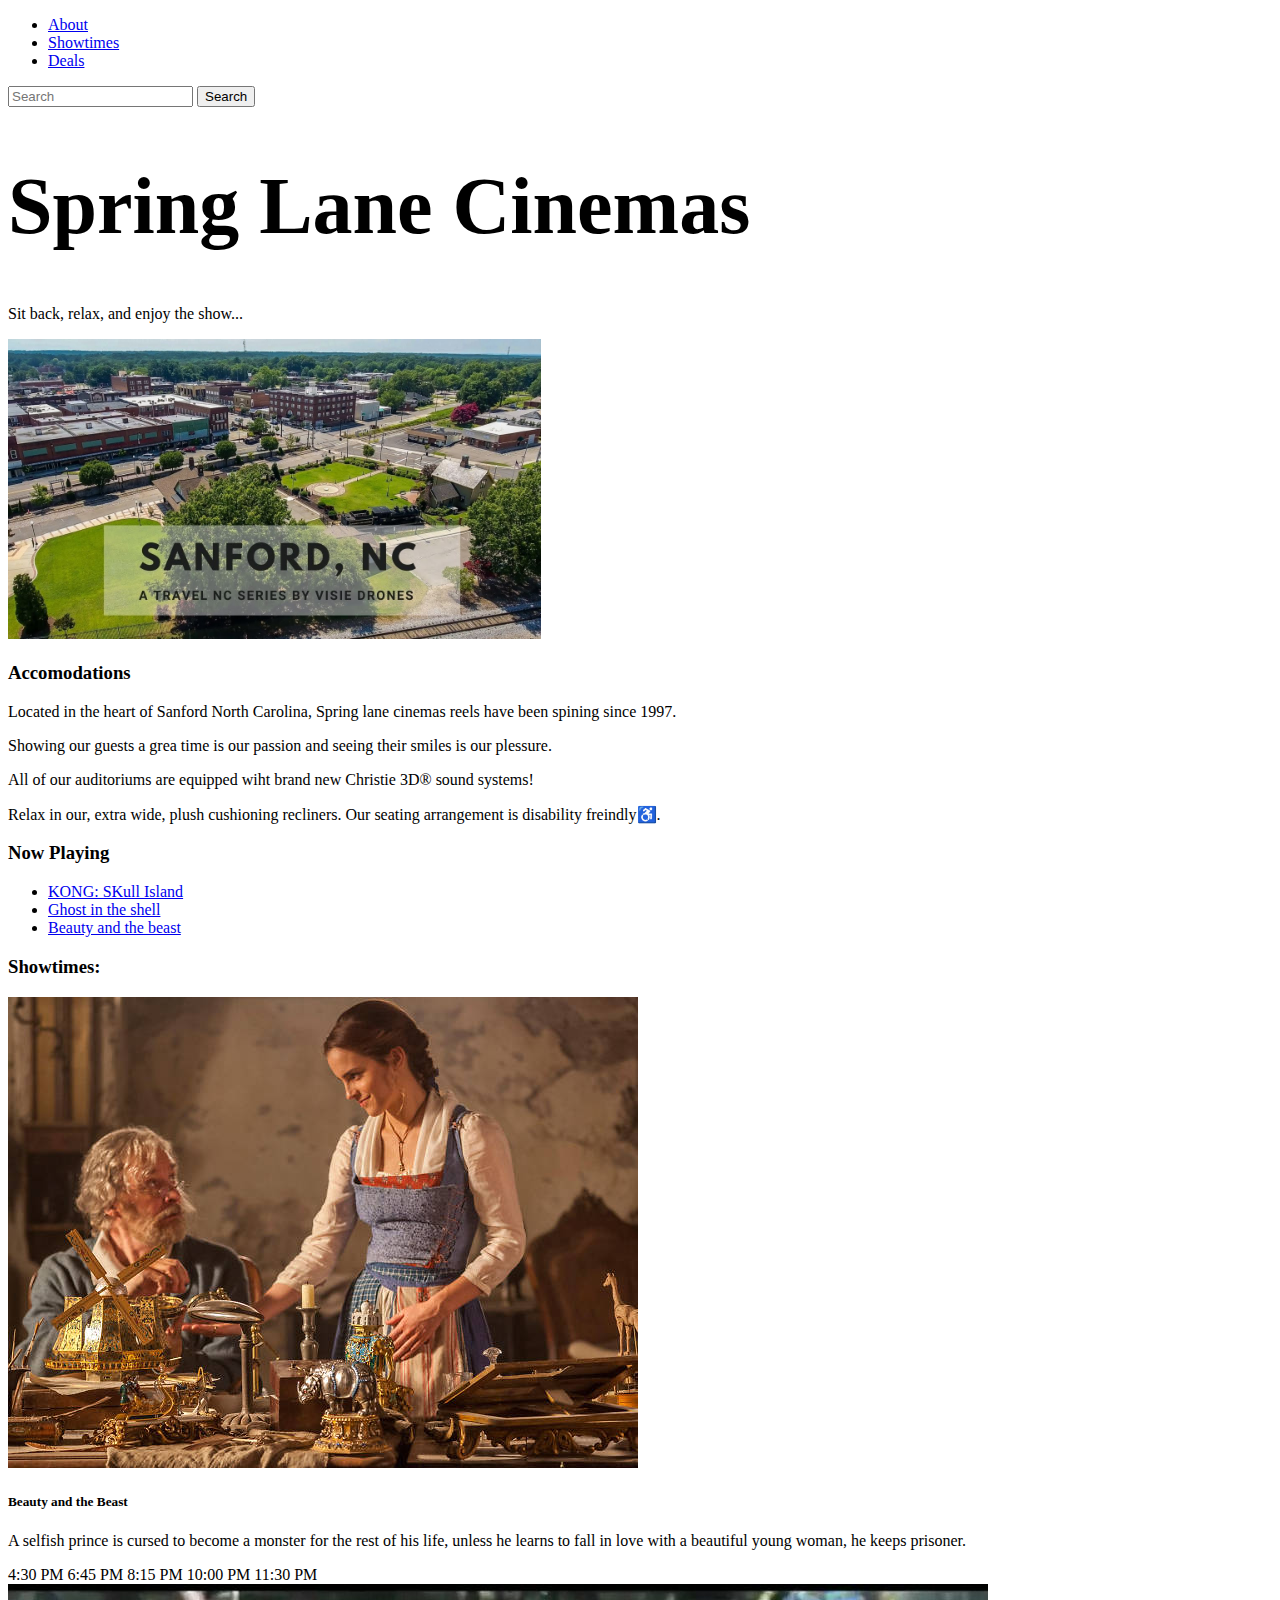
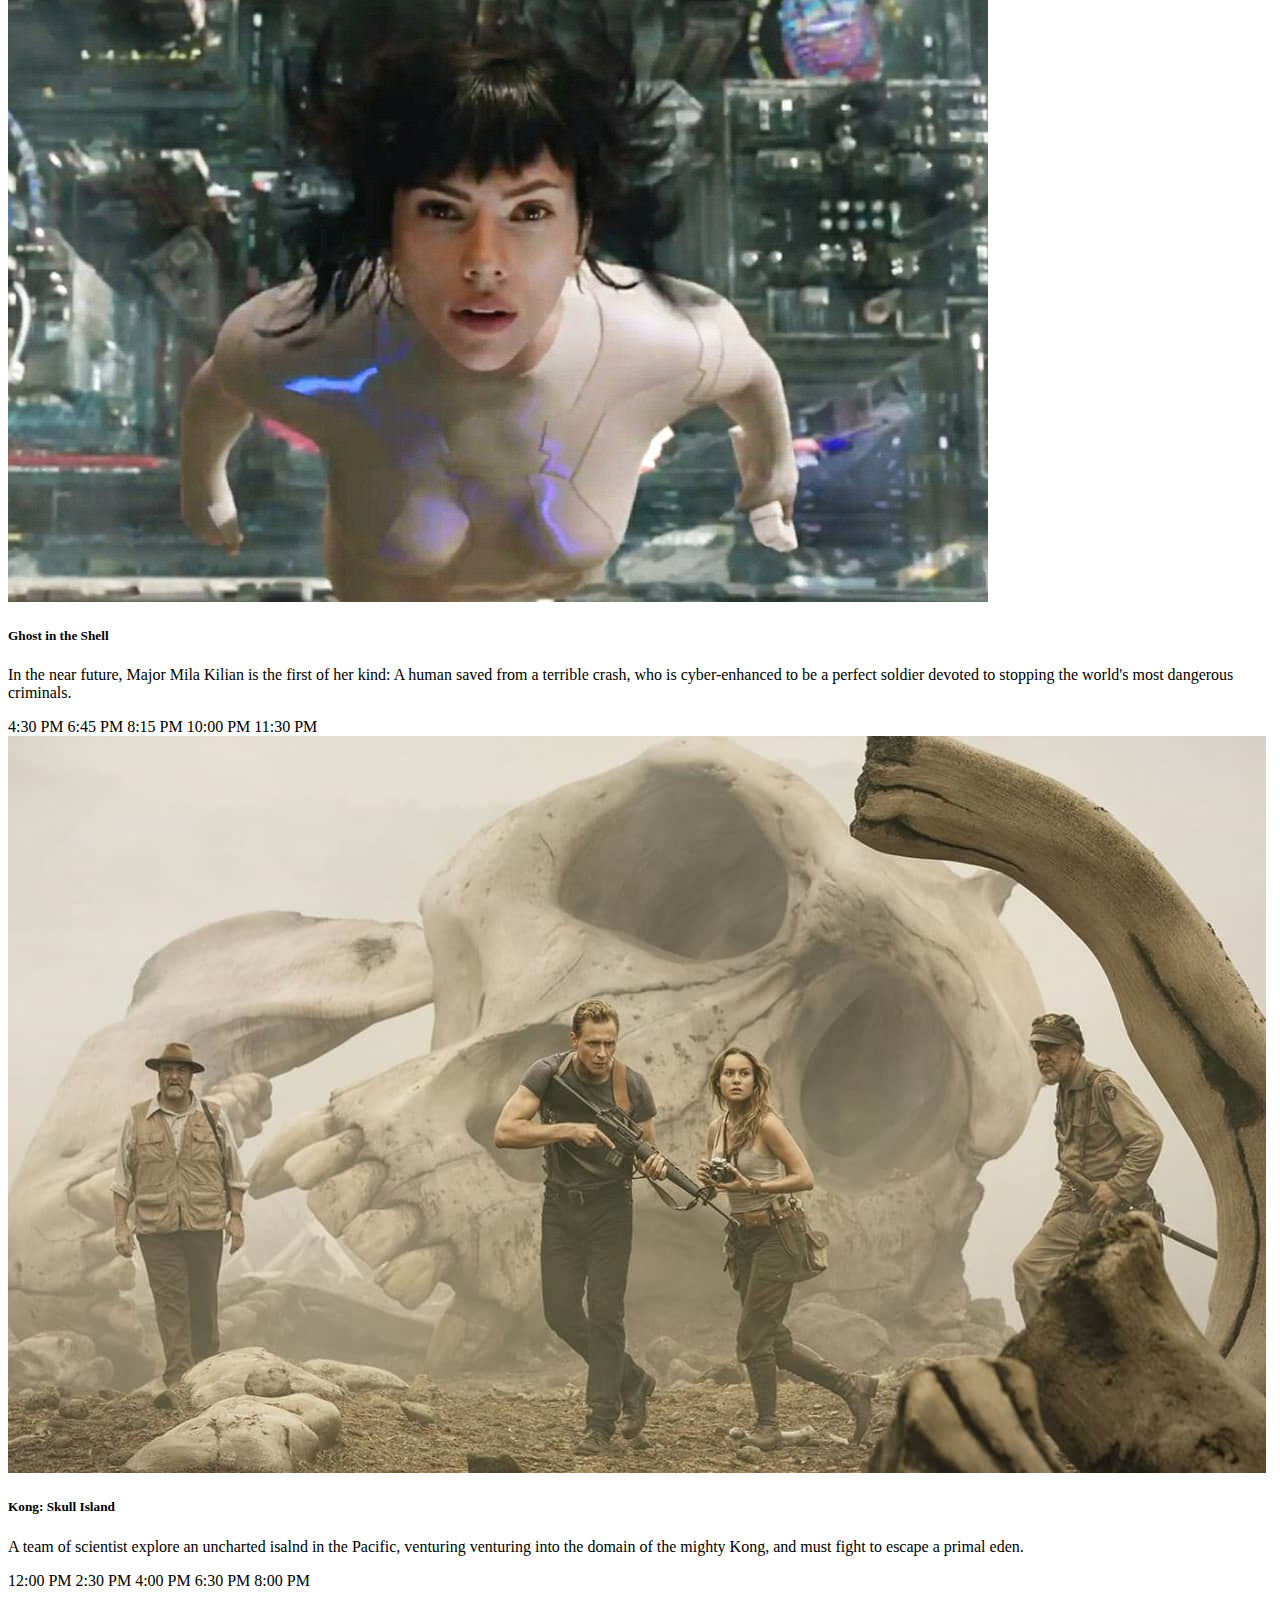
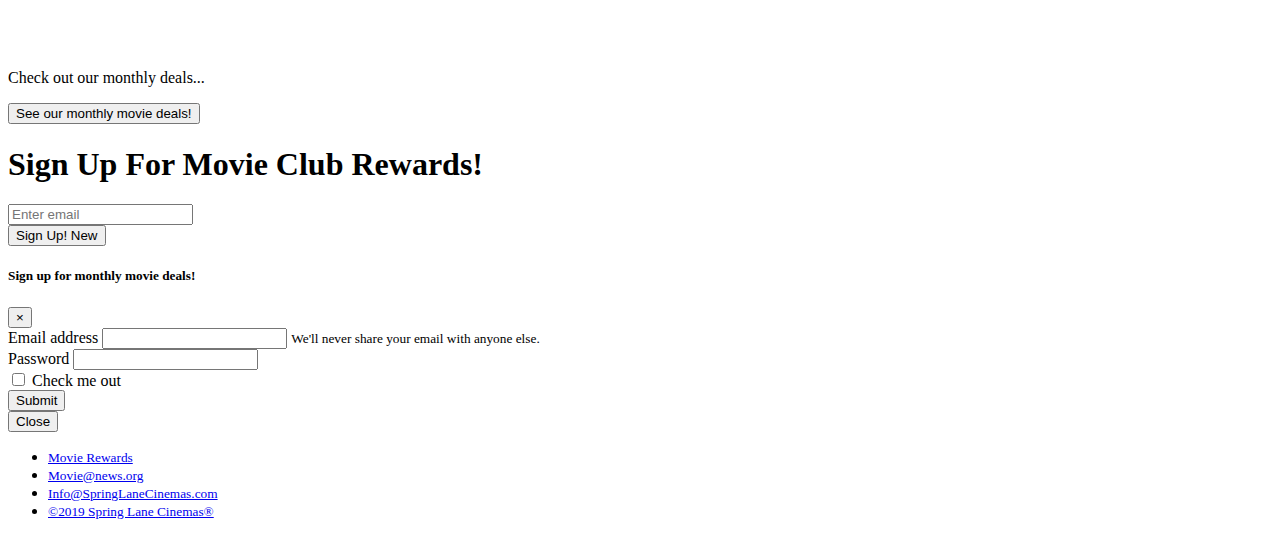
<file: Bootstrap_4/index.html>
<!DOCTYPE html>
<html lang="en">
  <head>
    <!-- Required meta tags -->
    <meta charset="utf-8" />
    <meta
      name="viewport"
      content="width=device-width, initial-scale=1, shrink-to-fit=no"
    />
    <link rel="stylesheet" href="styles.css" />
    <!-- Bootstrap CSS -->
    <link
      rel="stylesheet"
      href="https://cdn.jsdelivr.net/npm/bootstrap@4.1.3/dist/css/bootstrap.min.css"
      integrity="sha384-MCw98/SFnGE8fJT3GXwEOngsV7Zt27NXFoaoApmYm81iuXoPkFOJwJ8ERdknLPMO"
      crossorigin="anonymous"
    />

    <title>Spring Lane Cinemas</title>
  </head>
  <body>
    <div class="container">
      <nav class="navbar navbar-expand-lg navbar-light bg-info">
        <div class="collapse navbar-collapse" id="navbarSupportedContent">
          <ul class="navbar-nav mr-auto">
            <li class="nav-item active">
              <a class="nav-link text-light" href="#accomodations">About</a>
            </li>

            <li class="nav-item active">
              <a class="nav-link text-light" href="#showtimes">Showtimes</a>
            </li>

            <li class="nav-item active">
              <a class="nav-link text-light" href="#deals">Deals</a>
            </li>
          </ul>

          <form class="form-inline my-2 my-lg-0">
            <input
              class="form-control mr-sm-2"
              type="search"
              placeholder="Search"
              aria-label="Search"
            />
            <button
              class="btn btn-primary my-2 my-sm-0 text-light"
              type="submit"
            >
              Search
            </button>
          </form>
        </div>
      </nav>

      <div class="jumbotron jumbotron-fluid bg-info text-center">
        <div class="container">
          <h1
            class="text-uppercase display-4 text-light"
            style="
              font-family: 'Times New Roman', Times, serif;
              font-size: 80px;
            "
          >
            Spring Lane Cinemas
          </h1>
          <p class="lead text-light">Sit back, relax, and enjoy the show...</p>
        </div>
      </div>

      <div class="container pl-0">
        <div class="row">
          <div class="col-sm">
            <img class="taller-image" src="sanford Image.jpg" />
          </div>

          <div id="accomodations" class="col-sm">
            <h3>Accomodations</h3>
            <p>
              Located in the heart of Sanford North Carolina, Spring lane
              cinemas reels have been spining since 1997.
            </p>
            <p>
              Showing our guests a grea time is our passion and seeing their
              smiles is our plessure.
            </p>
            <p>
              All of our auditoriums are equipped wiht brand new Christie
              3D&reg; sound systems!
            </p>
            <p>
              Relax in our, extra wide, plush cushioning recliners. Our seating
              arrangement is disability freindly&#9855;.
            </p>
          </div>

          <div class="col-sm pl-0">
            <h3>Now Playing</h3>
            <ul class="list-group">
              <li class="list-group-item">
                <a class="nav-link" href="#">KONG: SKull Island</a>
              </li>

              <li class="list-group-item">
                <a class="nav-link" href="#">Ghost in the shell</a>
              </li>

              <li class="list-group-item">
                <a class="nav-link" href="#">Beauty and the beast</a>
              </li>
            </ul>
          </div>
        </div>
      </div>

      <!-- SHOWTIMES -->

      <div id="showtimes" class="container">
        <div class="row">
          <div class="col-sm-12">
            <h3>Showtimes:</h3>
          </div>
          <div class="col-sm-4">
            <div class="card h-100">
              <img
                class="card-img-top img-fluid"
                src="beautyandthebeast.jpg"
                alt="Beauty and the Beast"
              />
              <div class="card-body d-flex flex-column">
                <h5 class="card-title">Beauty and the Beast</h5>
                <p class="card-text">
                  A selfish prince is cursed to become a monster for the rest of
                  his life, unless he learns to fall in love with a beautiful
                  young woman, he keeps prisoner.
                </p>

                <div class="mt-auto">
                  <span class="badge badge-pill badge-info">4:30 PM</span>
                  <span class="badge badge-pill badge-info">6:45 PM</span>
                  <span class="badge badge-pill badge-info">8:15 PM</span>
                  <span class="badge badge-pill badge-info">10:00 PM</span>
                  <span class="mb-3 badge badge-pill badge-info">11:30 PM</span>
                </div>
              </div>
            </div>
          </div>
          <div class="col-sm-4">
            <div class="card h-100">
              <img
                class="card-img-top img-fluid"
                src="ghostintheshell.jpg"
                alt="Ghost in the Shell"
              />
              <div class="card-body d-flex flex-column">
                <h5 class="card-title">Ghost in the Shell</h5>
                <p class="card-text">
                  In the near future, Major Mila Kilian is the first of her
                  kind: A human saved from a terrible crash, who is
                  cyber-enhanced to be a perfect soldier devoted to stopping the
                  world's most dangerous criminals.
                </p>
                <div class="mt-auto">
                  <span class="badge badge-pill badge-info">4:30 PM</span>
                  <span class="badge badge-pill badge-info">6:45 PM</span>
                  <span class="badge badge-pill badge-info">8:15 PM</span>
                  <span class="badge badge-pill badge-info">10:00 PM</span>
                  <span class="mb-3 badge badge-pill badge-info">11:30 PM</span>
                </div>
              </div>
            </div>
          </div>
          <div class="col-sm-4">
            <div class="card h-100">
              <img
                class="card-img-top"
                src="kongskullisland.jpg"
                alt="Kong: Skull Island"
              />
              <div class="card-body d-flex flex-column">
                <h5 class="card-title">Kong: Skull Island</h5>
                <p class="card-text">
                  A team of scientist explore an uncharted isalnd in the
                  Pacific, venturing venturing into the domain of the mighty
                  Kong, and must fight to escape a primal eden.
                </p>

                <div class="mt-auto">
                  <span class="badge badge-pill badge-info">12:00 PM</span>
                  <span class="badge badge-pill badge-info">2:30 PM</span>
                  <span class="badge badge-pill badge-info">4:00 PM</span>
                  <span class="badge badge-pill badge-info">6:30 PM</span>
                  <span class="mb-3 badge badge-pill badge-info">8:00 PM</span>
                </div>
              </div>
            </div>
          </div>
        </div>
      </div>

      <!-- Jumbotron heading -->

      <div class="jumbotron jumbotron-fluid bg-info mt-5 text-center">
        <div class="container">
          <h1
            class="display-4 hidden-sm-down"
            style="
              color: #fff;
              font-family: roboto;
              font-weight: 900;
              text-transform: uppercase;
            "
          >
            Movie Details
          </h1>
          <p class="lead">Check out our monthly deals...</p>
          <!-- Movie Deals -->
          <button
            class="btn btn-primary"
            type="button"
            data-toggle="modal"
            data-target="#register"
          >
            See our monthly movie deals!
          </button>
        </div>
      </div>
      <!-- FORMS -->

      <div id="deals" class="text-center">
        <form>
          <h1
            class="text-primary my-5"
            style="
              font-family: 'Times New Roman', Times, serif;
              font-weight: 700;
            "
          >
            Sign Up For Movie Club Rewards!
          </h1>
          <div class="form-group">
            <input
              type="email"
              class="form-control"
              id="exampleInputEmail1"
              aria-describedby="emailHelp"
              placeholder="Enter email"
            />
          </div>
          <button type="button" class="btn btn-info popover-dismiss">
            Sign Up! <span class="badge badge-primary">New</span>
          </button>
        </form>
      </div>

      <!-- Modal -->
      <div
        class="modal fade"
        id="register"
        id="exampleModal"
        tabindex="-1"
        aria-labelledby="exampleModalLabel"
        aria-hidden="true"
      >
        <div class="modal-dialog">
          <div class="modal-content">
            <div class="modal-header">
              <h5
                class="Register to recieve movie deals!"
                id="exampleModalLabel"
              >
                Sign up for monthly movie deals!
              </h5>
              <button
                type="button"
                class="close"
                data-dismiss="modal"
                aria-label="Close"
              >
                <span aria-hidden="true">&times;</span>
              </button>
            </div>
            <div class="modal-body">
              <!-- Modal Form -->

              <form>
                <div class="form-group">
                  <label for="exampleInputEmail1">Email address</label>
                  <input
                    type="email"
                    class="form-control"
                    id="exampleInputEmail1"
                    aria-describedby="emailHelp"
                  />
                  <small id="emailHelp" class="form-text text-muted"
                    >We'll never share your email with anyone else.</small
                  >
                </div>
                <div class="form-group">
                  <label for="exampleInputPassword1">Password</label>
                  <input
                    type="password"
                    class="form-control"
                    id="exampleInputPassword1"
                  />
                </div>
                <div class="form-group form-check">
                  <input
                    type="checkbox"
                    class="form-check-input"
                    id="exampleCheck1"
                  />
                  <label class="form-check-label" for="exampleCheck1"
                    >Check me out</label
                  >
                </div>
                <button type="submit" class="btn btn-primary">Submit</button>
              </form>
            </div>

            <!-- Modal Footer -->
            <div class="modal-footer">
              <button
                type="button"
                class="btn btn-primary"
                data-dismiss="modal"
              >
                Close
              </button>
            </div>
          </div>
        </div>
      </div>

      <!-- Footer -->
      <div class="container my-5">
        <ul class="nav nav-inline">
          <li class="nav-item">
            <small><a class="nav-link active" href="#">Movie Rewards</a></small>
          </li>
          <li class="nav-item">
            <small
              ><a class="nav-link active" href="#">Movie@news.org</a></small
            >
          </li>
          <li class="nav-item">
            <small
              ><a class="nav-link active" href="#"
                >Info@SpringLaneCinemas.com</a
              ></small
            >
          </li>
          <li class="nav-item">
            <small
              ><a class="nav-link active" href="#"
                >&copy;2019 Spring Lane Cinemas&reg;</a
              ></small
            >
          </li>
        </ul>
      </div>
    </div>

    <script
      src="https://cdn.jsdelivr.net/npm/jquery@3.5.1/dist/jquery.slim.min.js"
      integrity="sha384-DfXdz2htPH0lsSSs5nCTpuj/zy4C+OGpamoFVy38MVBnE+IbbVYUew+OrCXaRkfj"
      crossorigin="anonymous"
    ></script>
    <script
      src="https://cdn.jsdelivr.net/npm/bootstrap@4.6.2/dist/js/bootstrap.bundle.min.js"
      integrity="sha384-Fy6S3B9q64WdZWQUiU+q4/2Lc9npb8tCaSX9FK7E8HnRr0Jz8D6OP9dO5Vg3Q9ct"
      crossorigin="anonymous"
    ></script>

    <!-- Function calling the popover -->
    <script>
      $(".popover-dismiss").popover({
        trigger: "hover",
      });
    </script>
  </body>
</html>
</file>
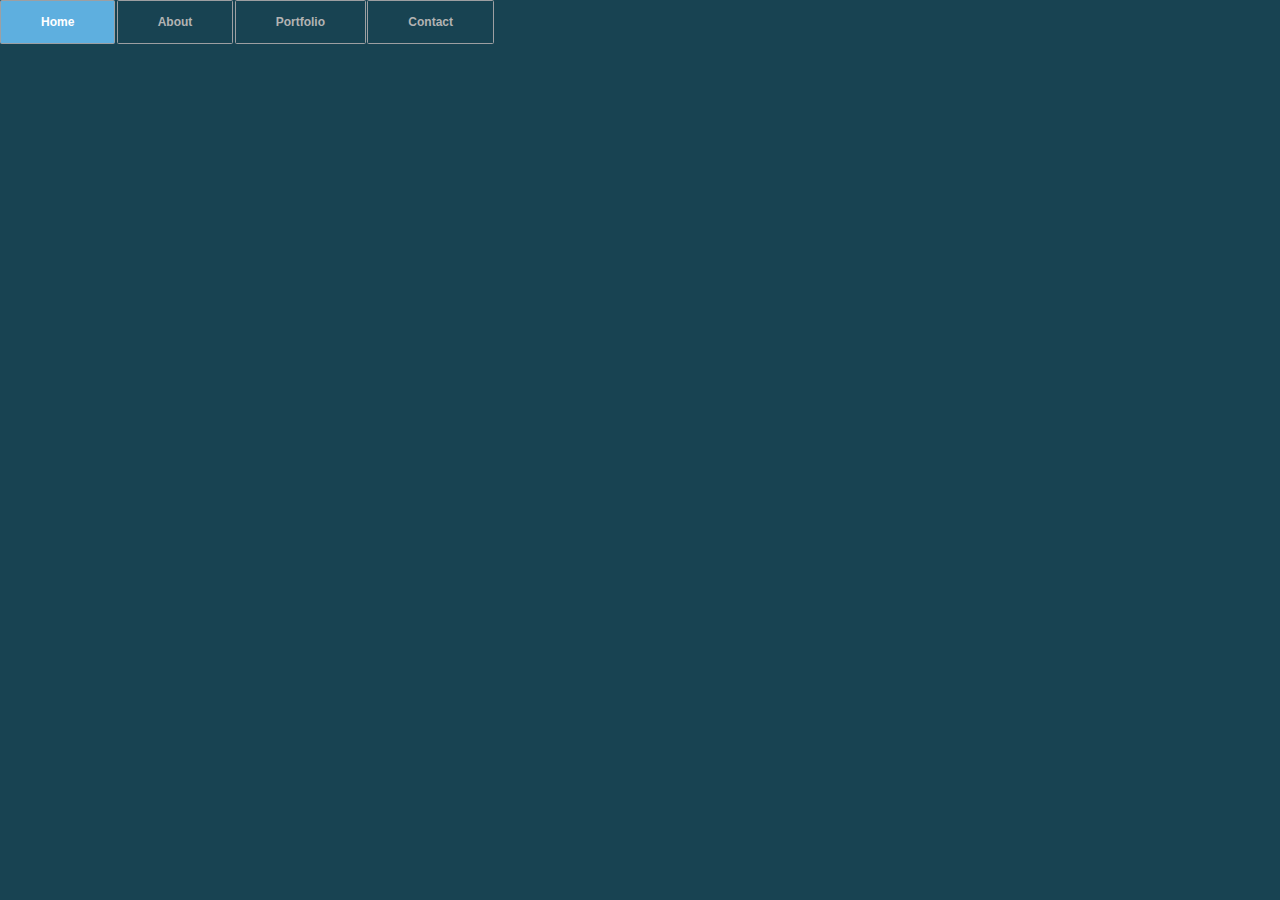
<file: Creating_CSS_Menu/index.html>
<!DOCTYPE html>
<html lang="en">
  <head>
    <meta charset="UTF-8" />
    <meta http-equiv="X-UA-Compatible" content="IE=edge" />
    <meta name="viewport" content="width=device-width, initial-scale=1.0" />
    <link rel="stylesheet" href="styles.css" />
    <title>Document</title>
  </head>
  <body>
    <div class="wrap">
      <div class="menu-container">
        <ul class="menu">
          <li>Home</li>
          <li>About</li>
          <li>
            Portfolio
            <ul class="submenu">
              <li>Page 1</li>
              <li>Page 2</li>
              <li>Page 3</li>
              <li>Page 4</li>
            </ul>
          </li>
          <li>Contact</li>
        </ul>
      </div>
    </div>
  </body>
</html>
</file>
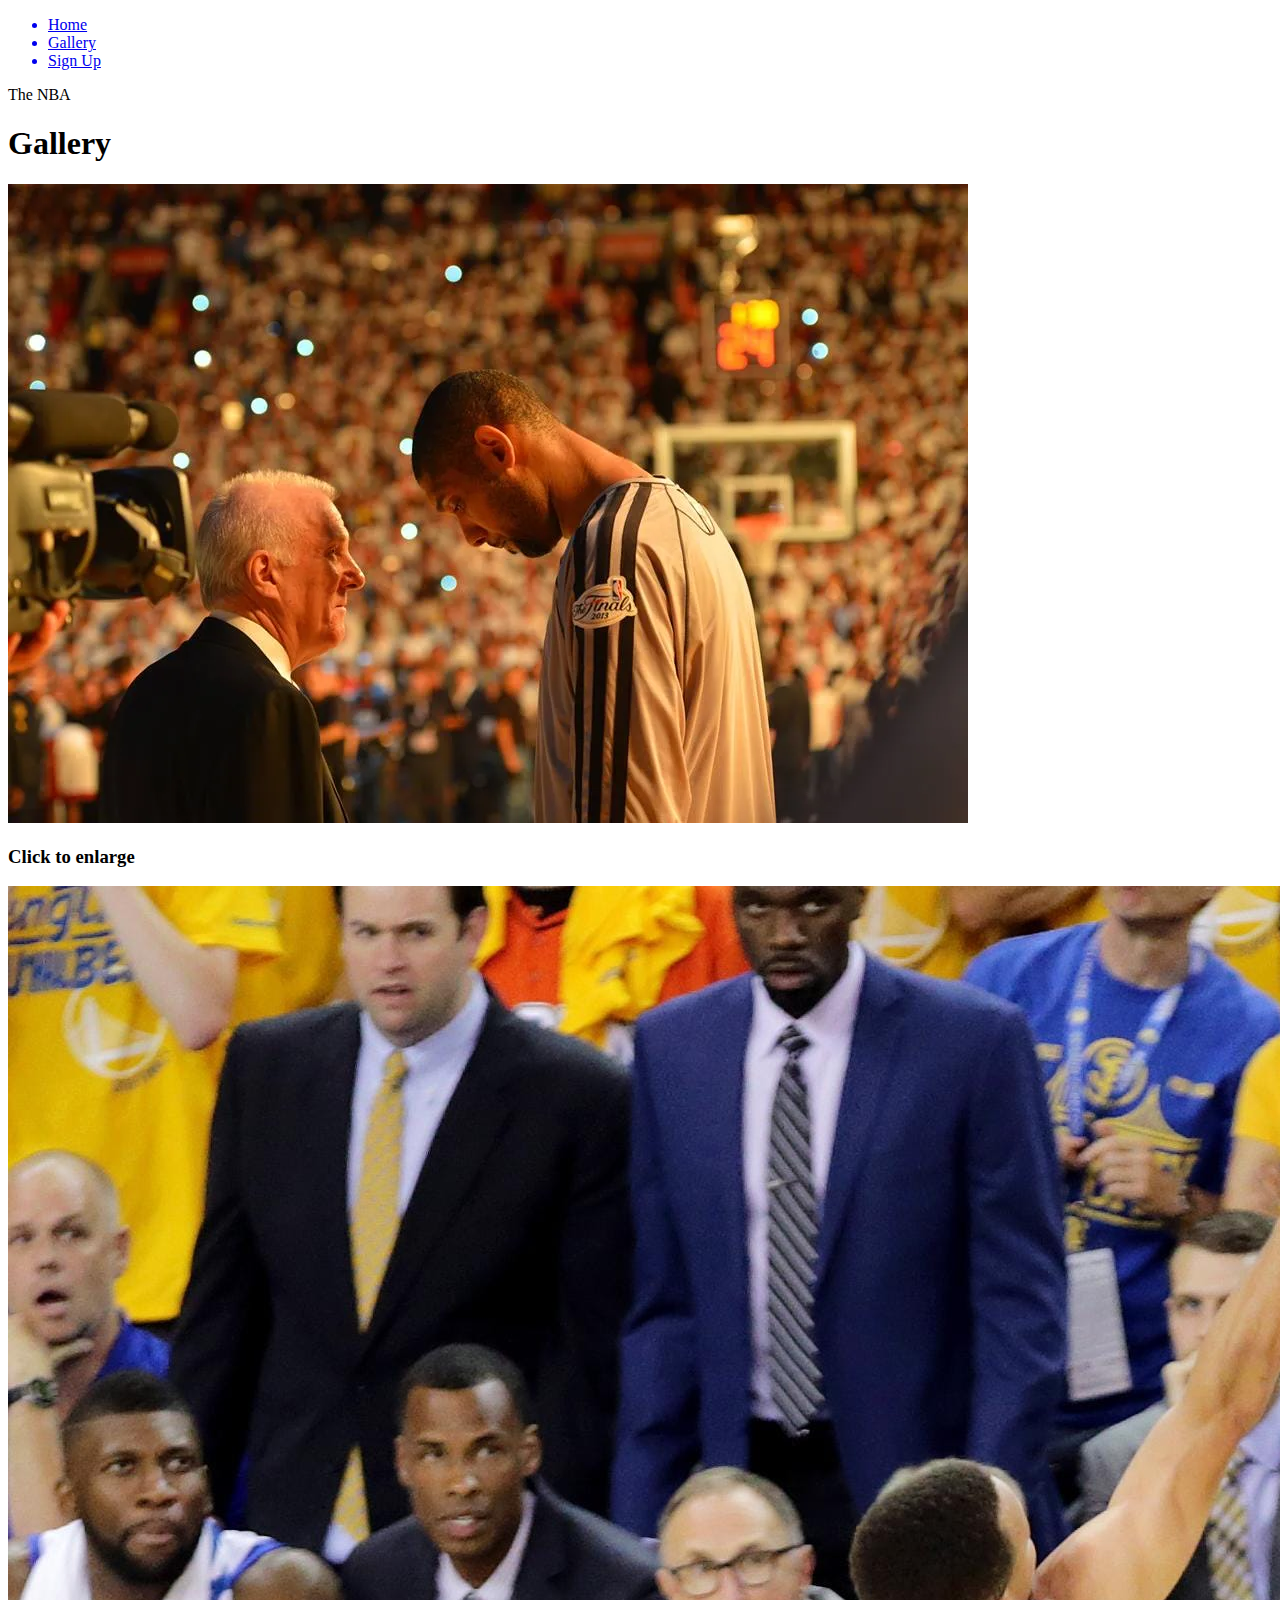
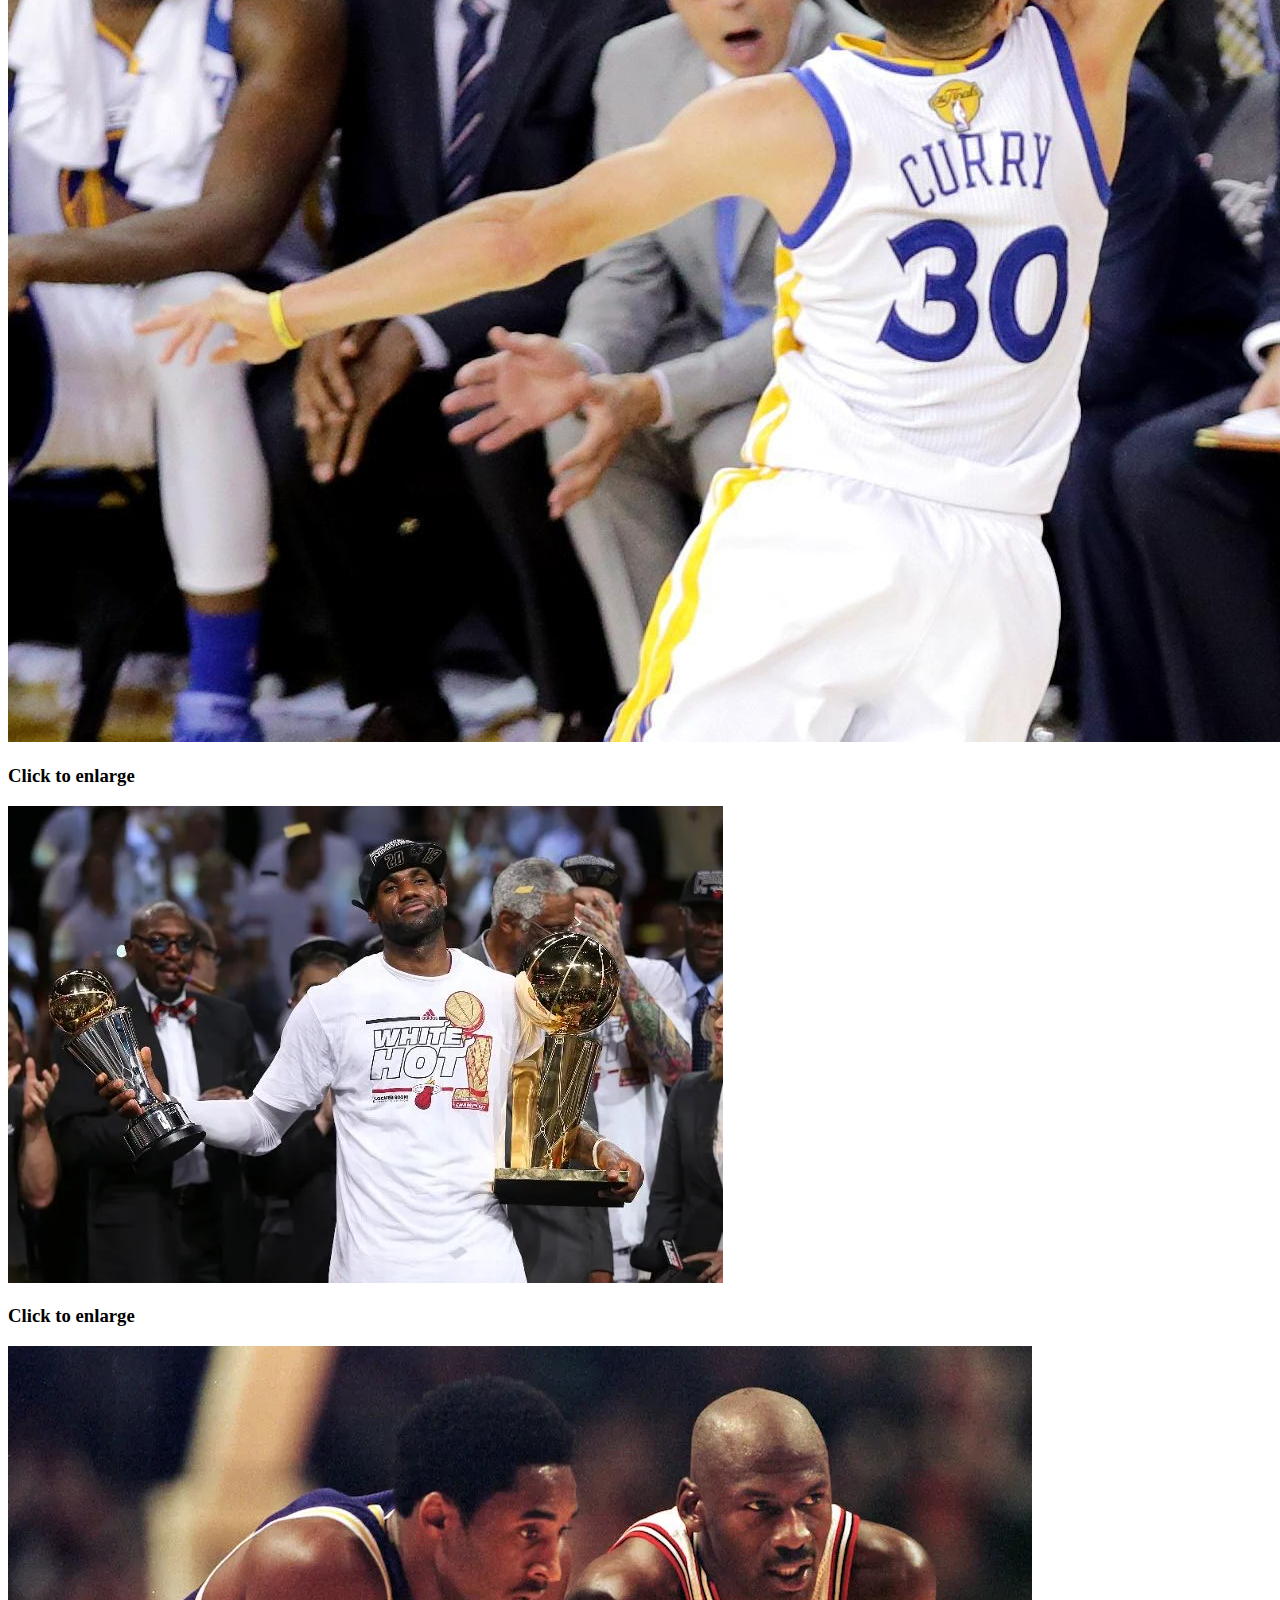
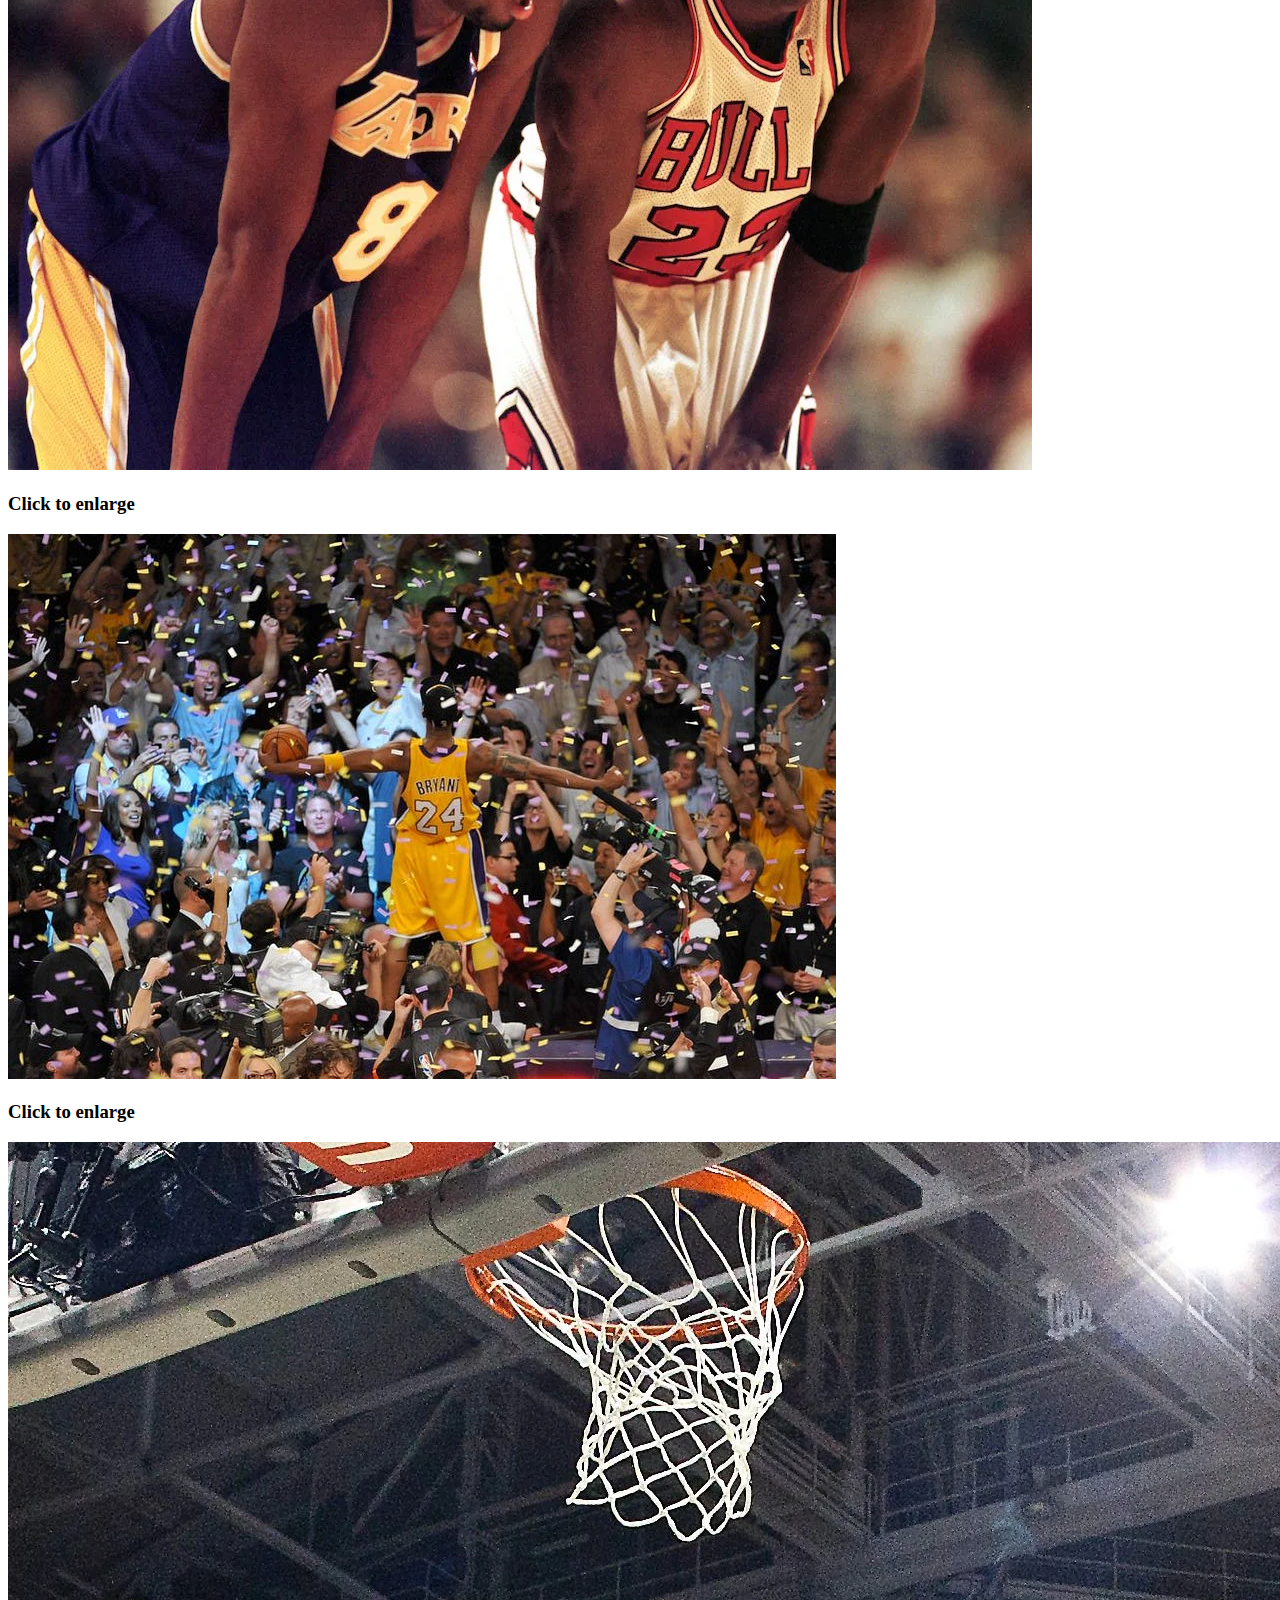
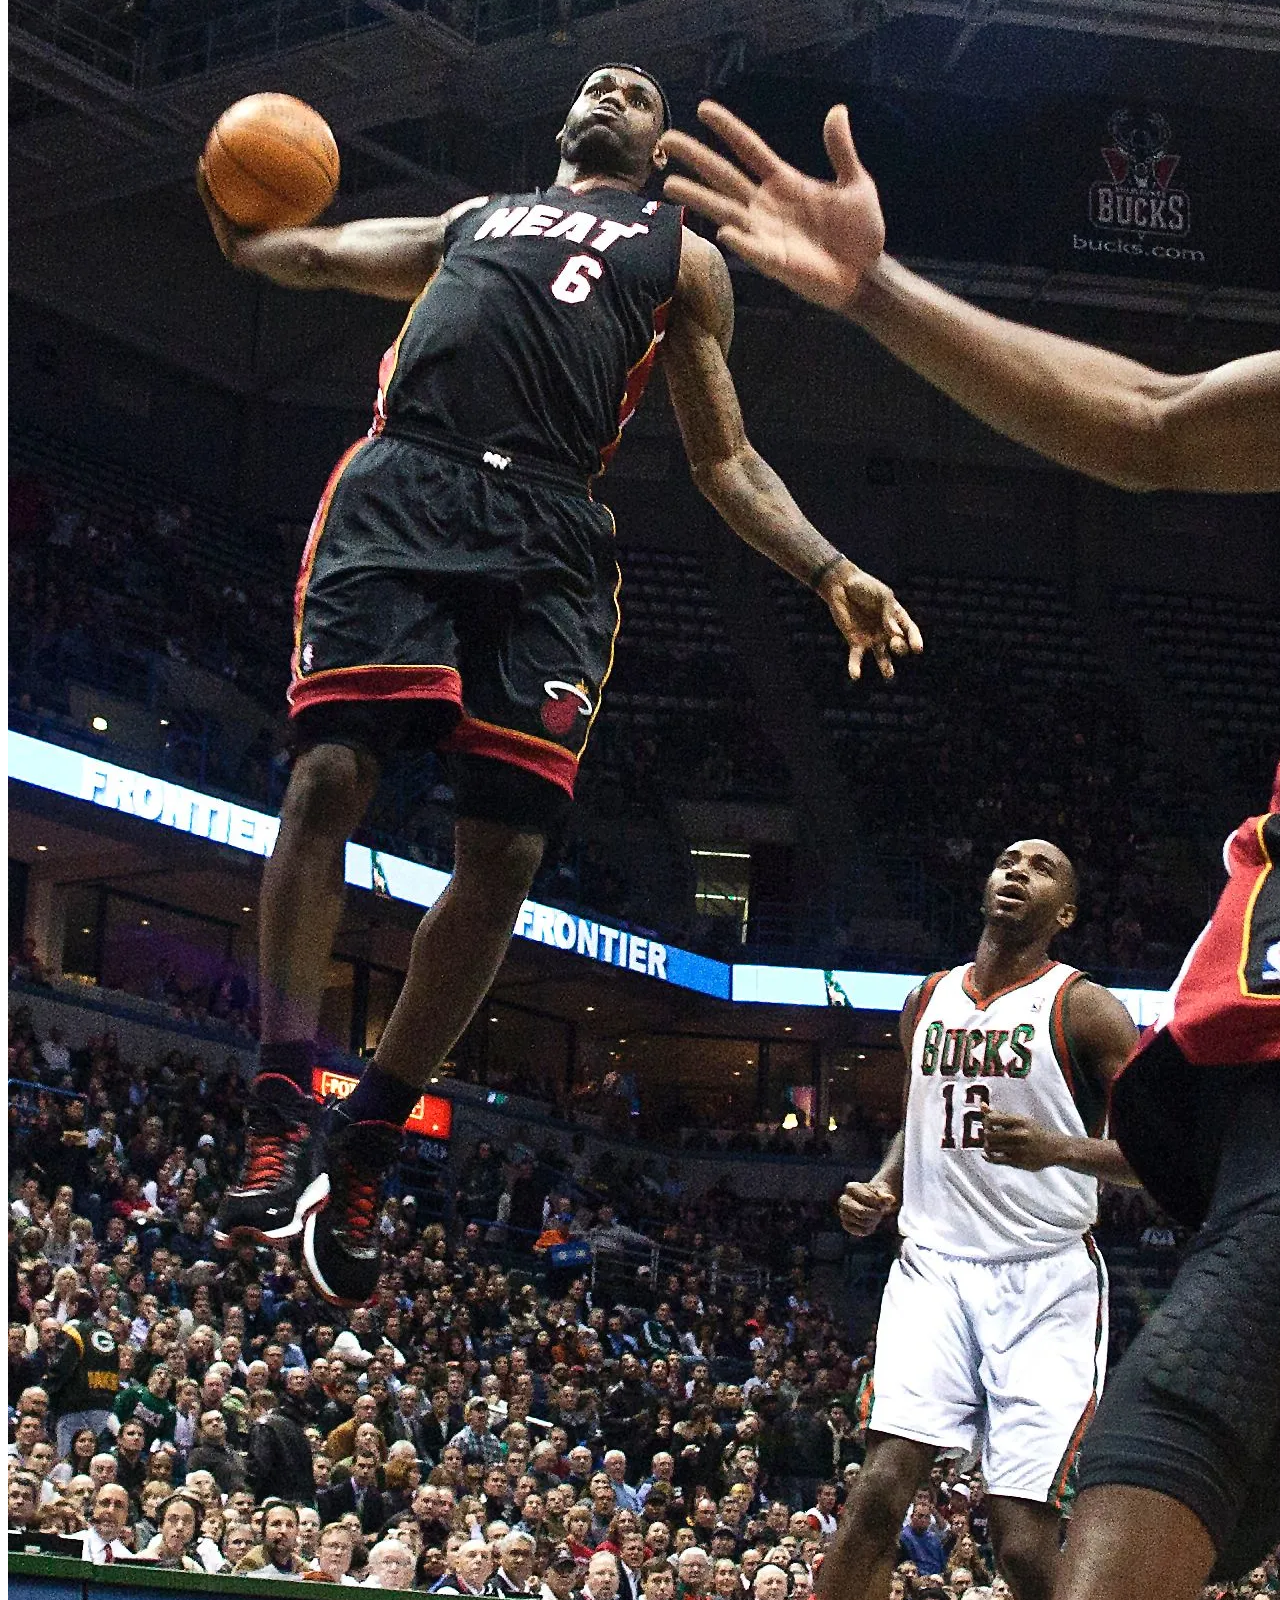
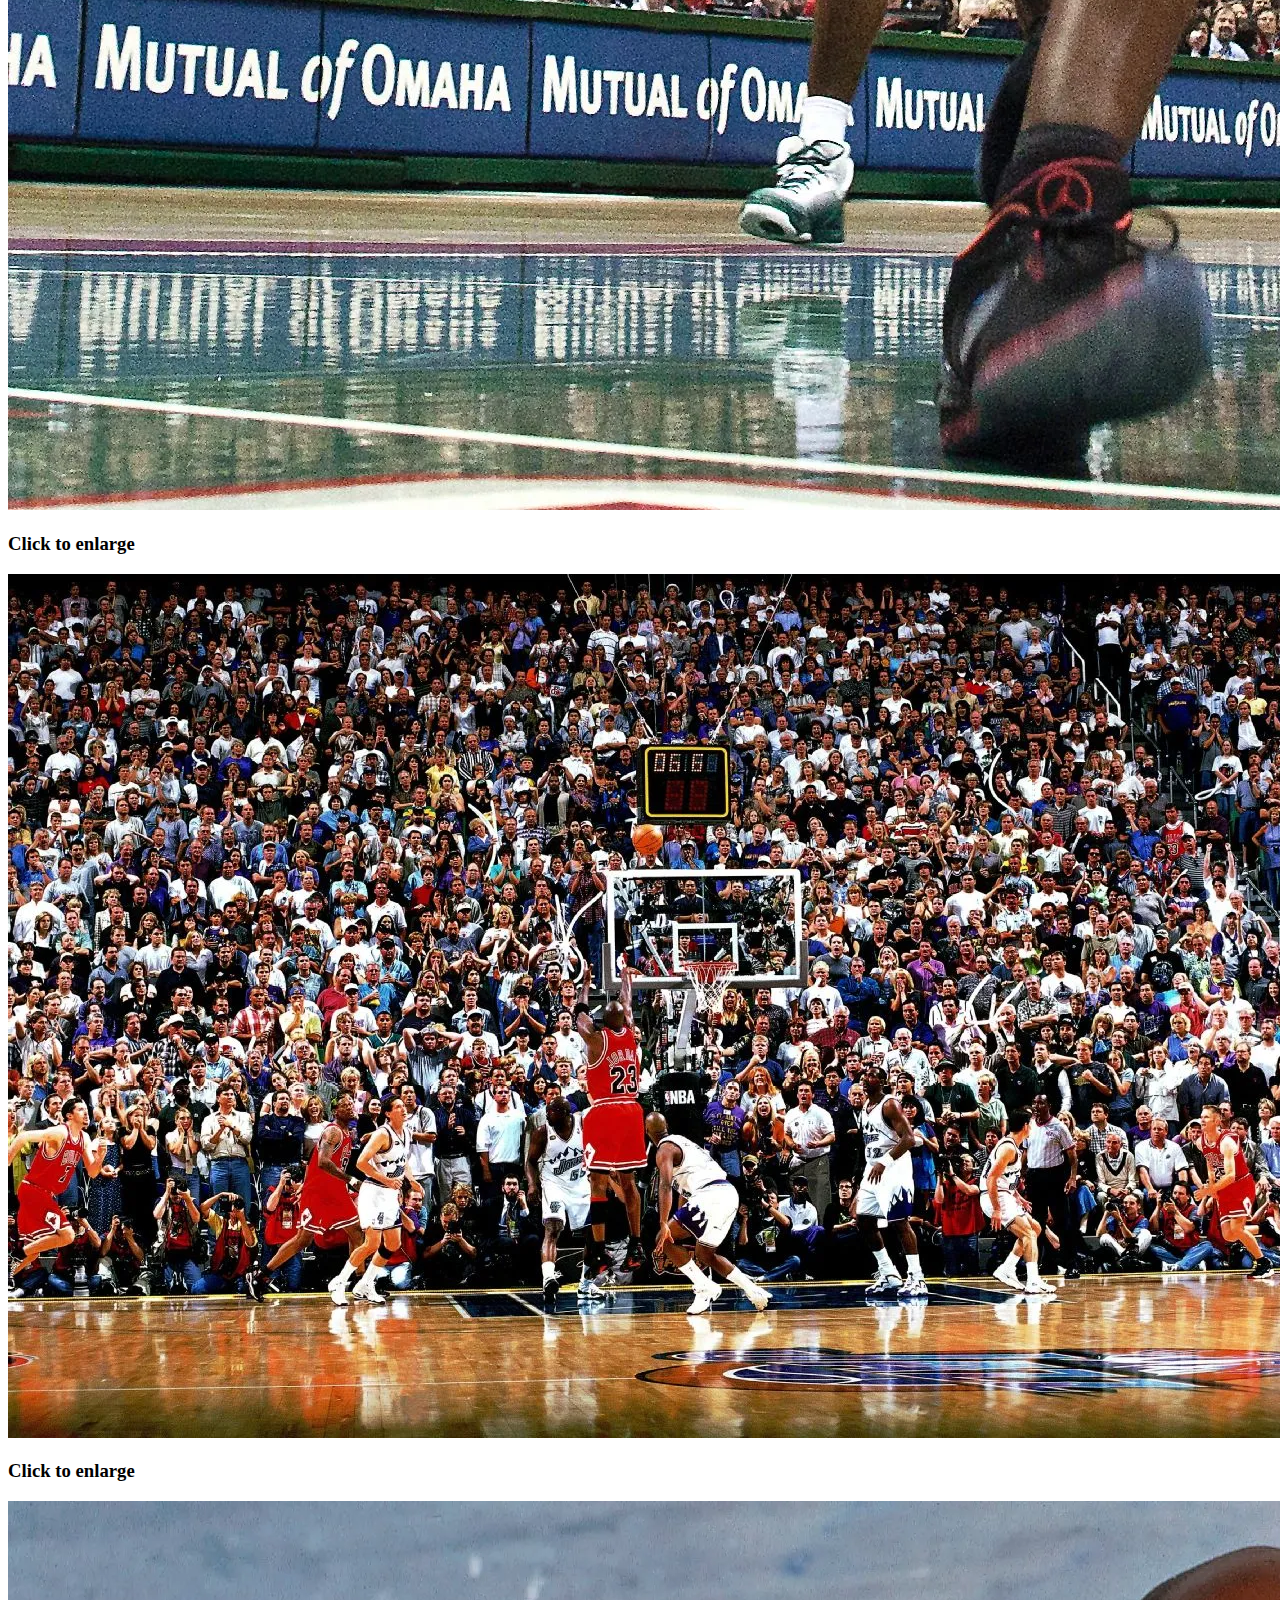
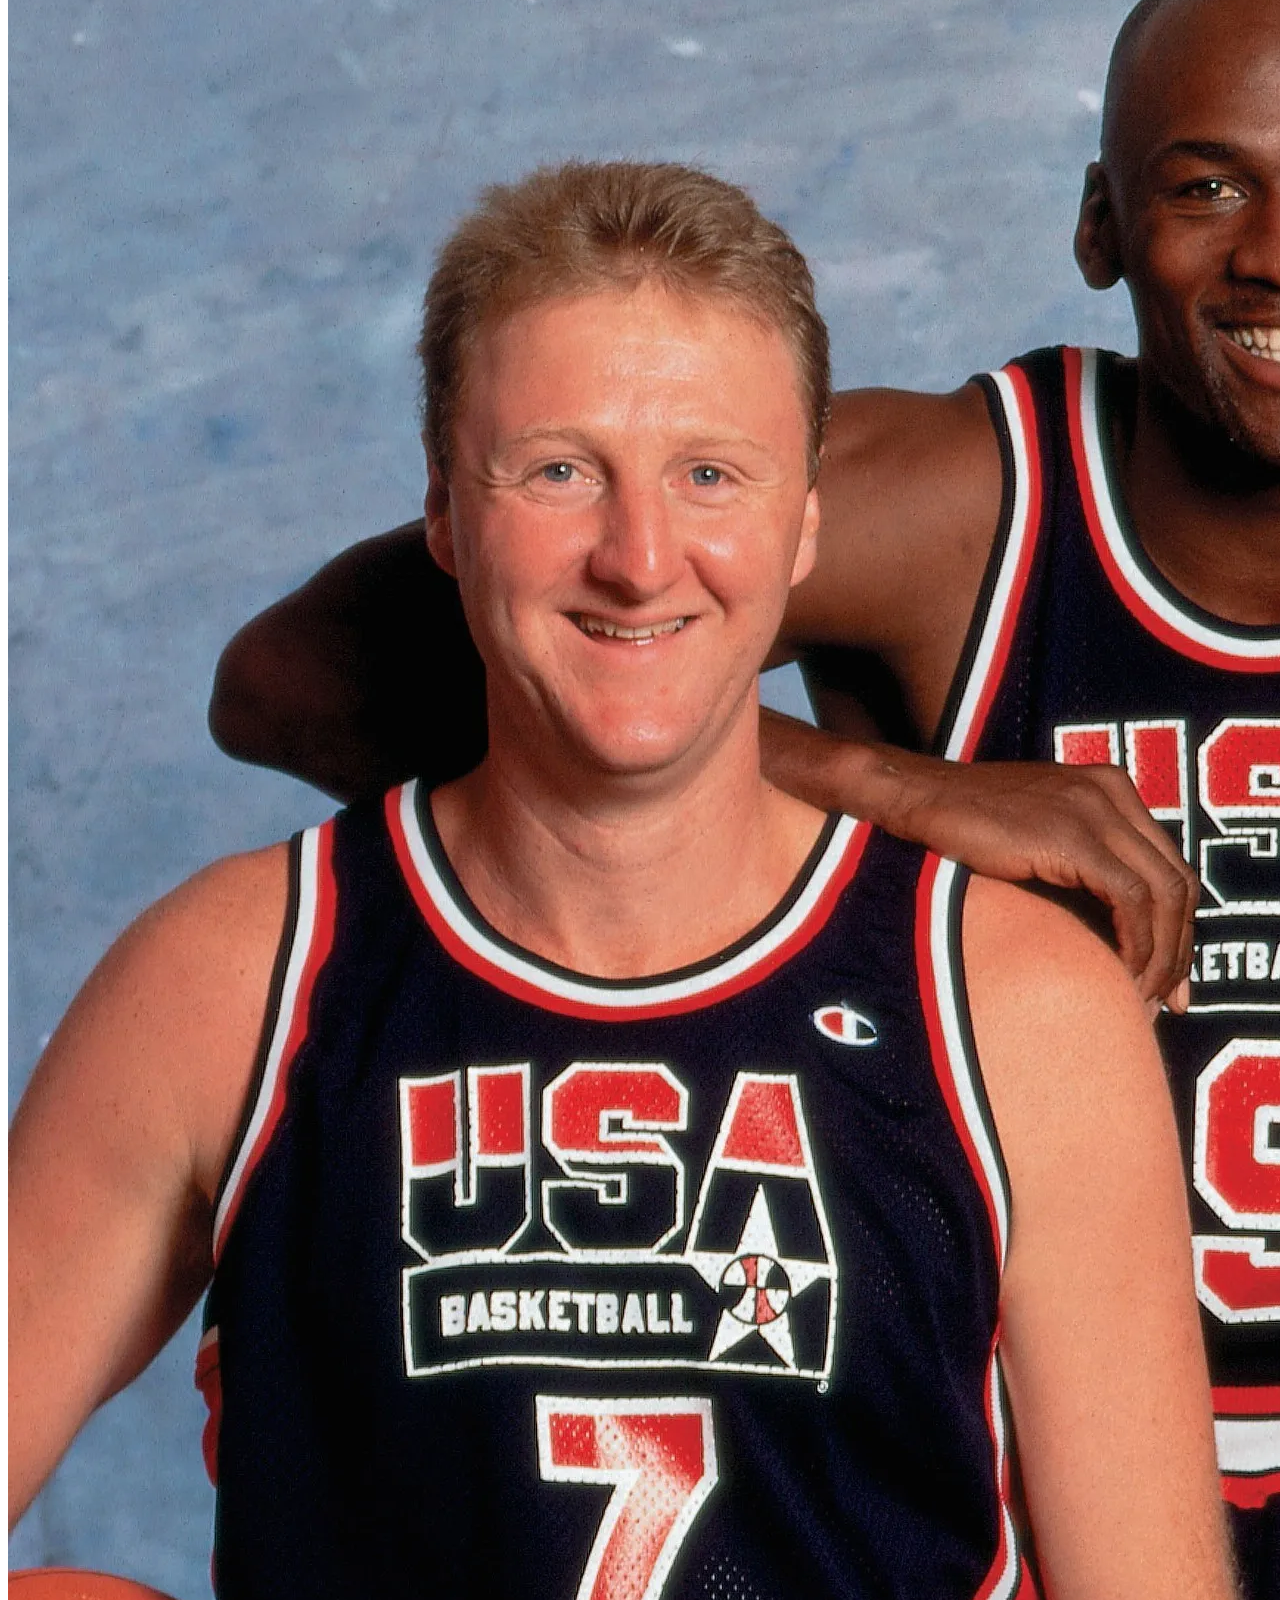
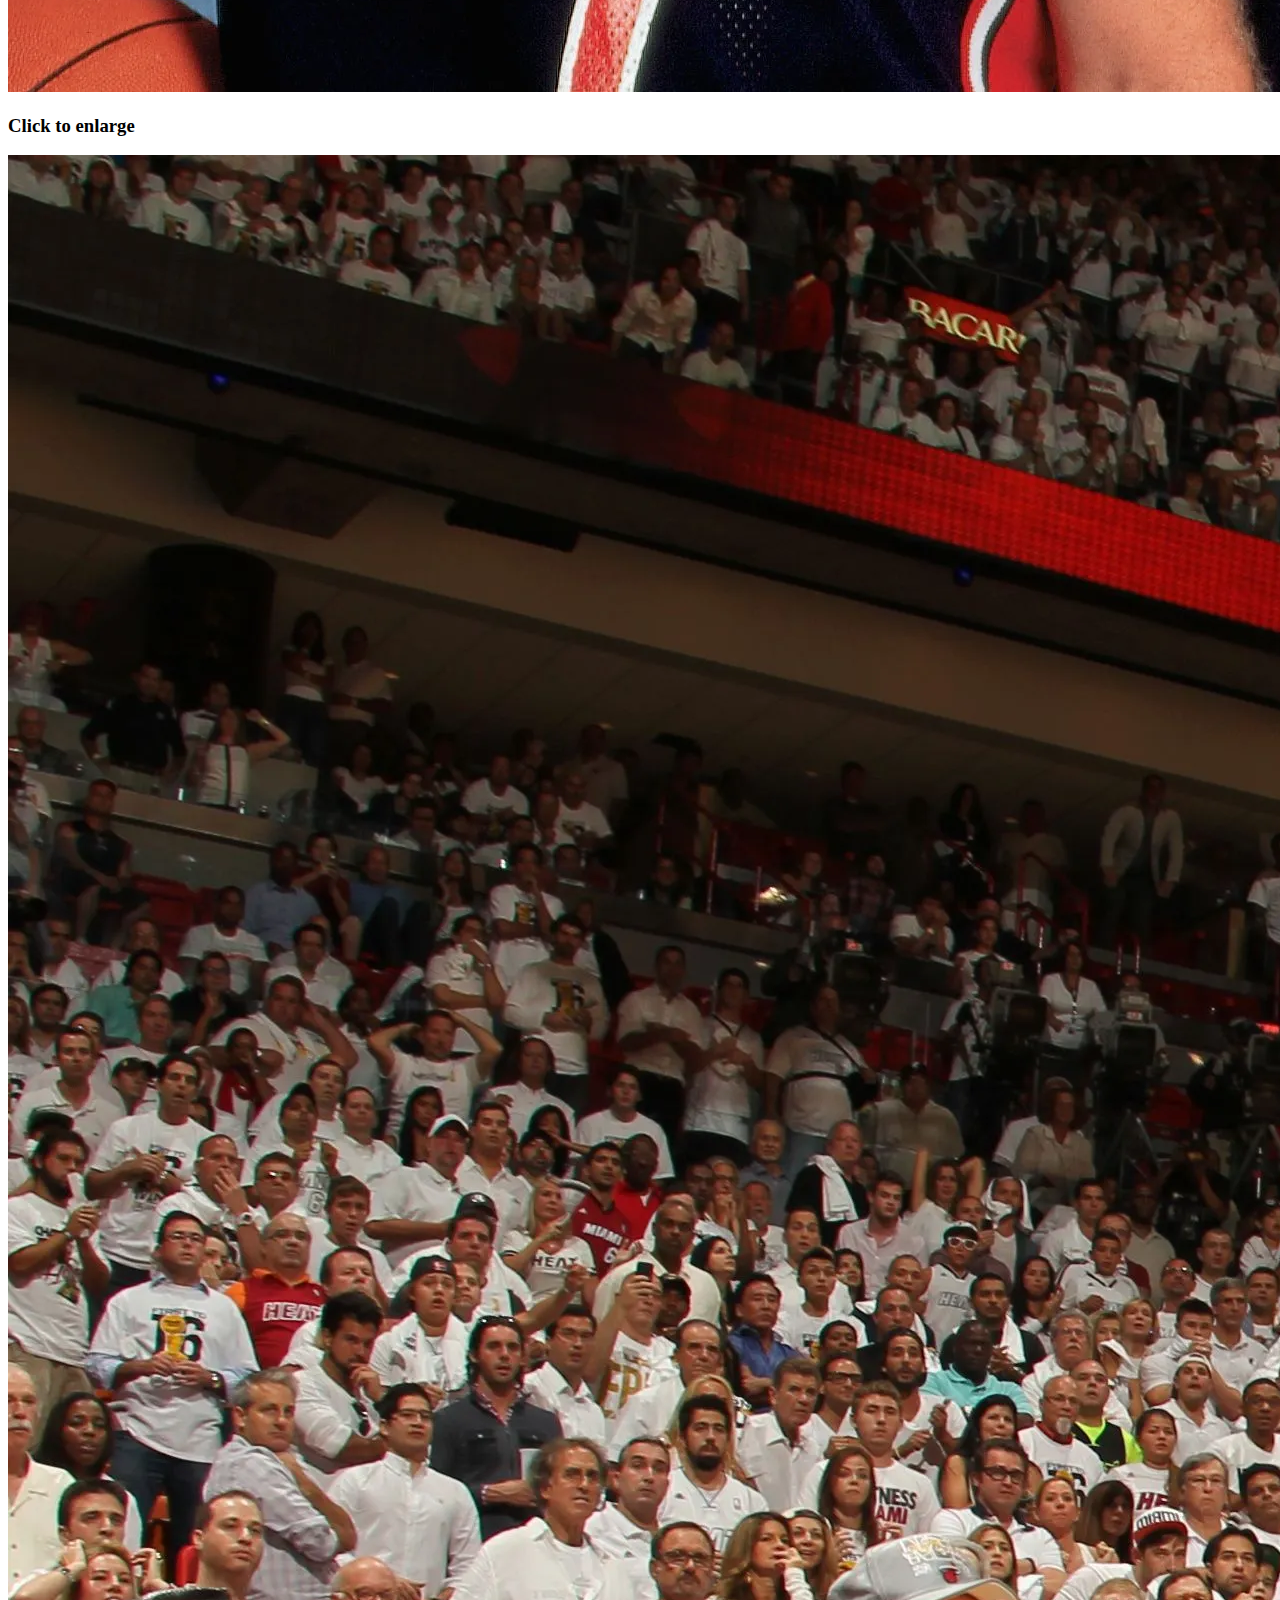
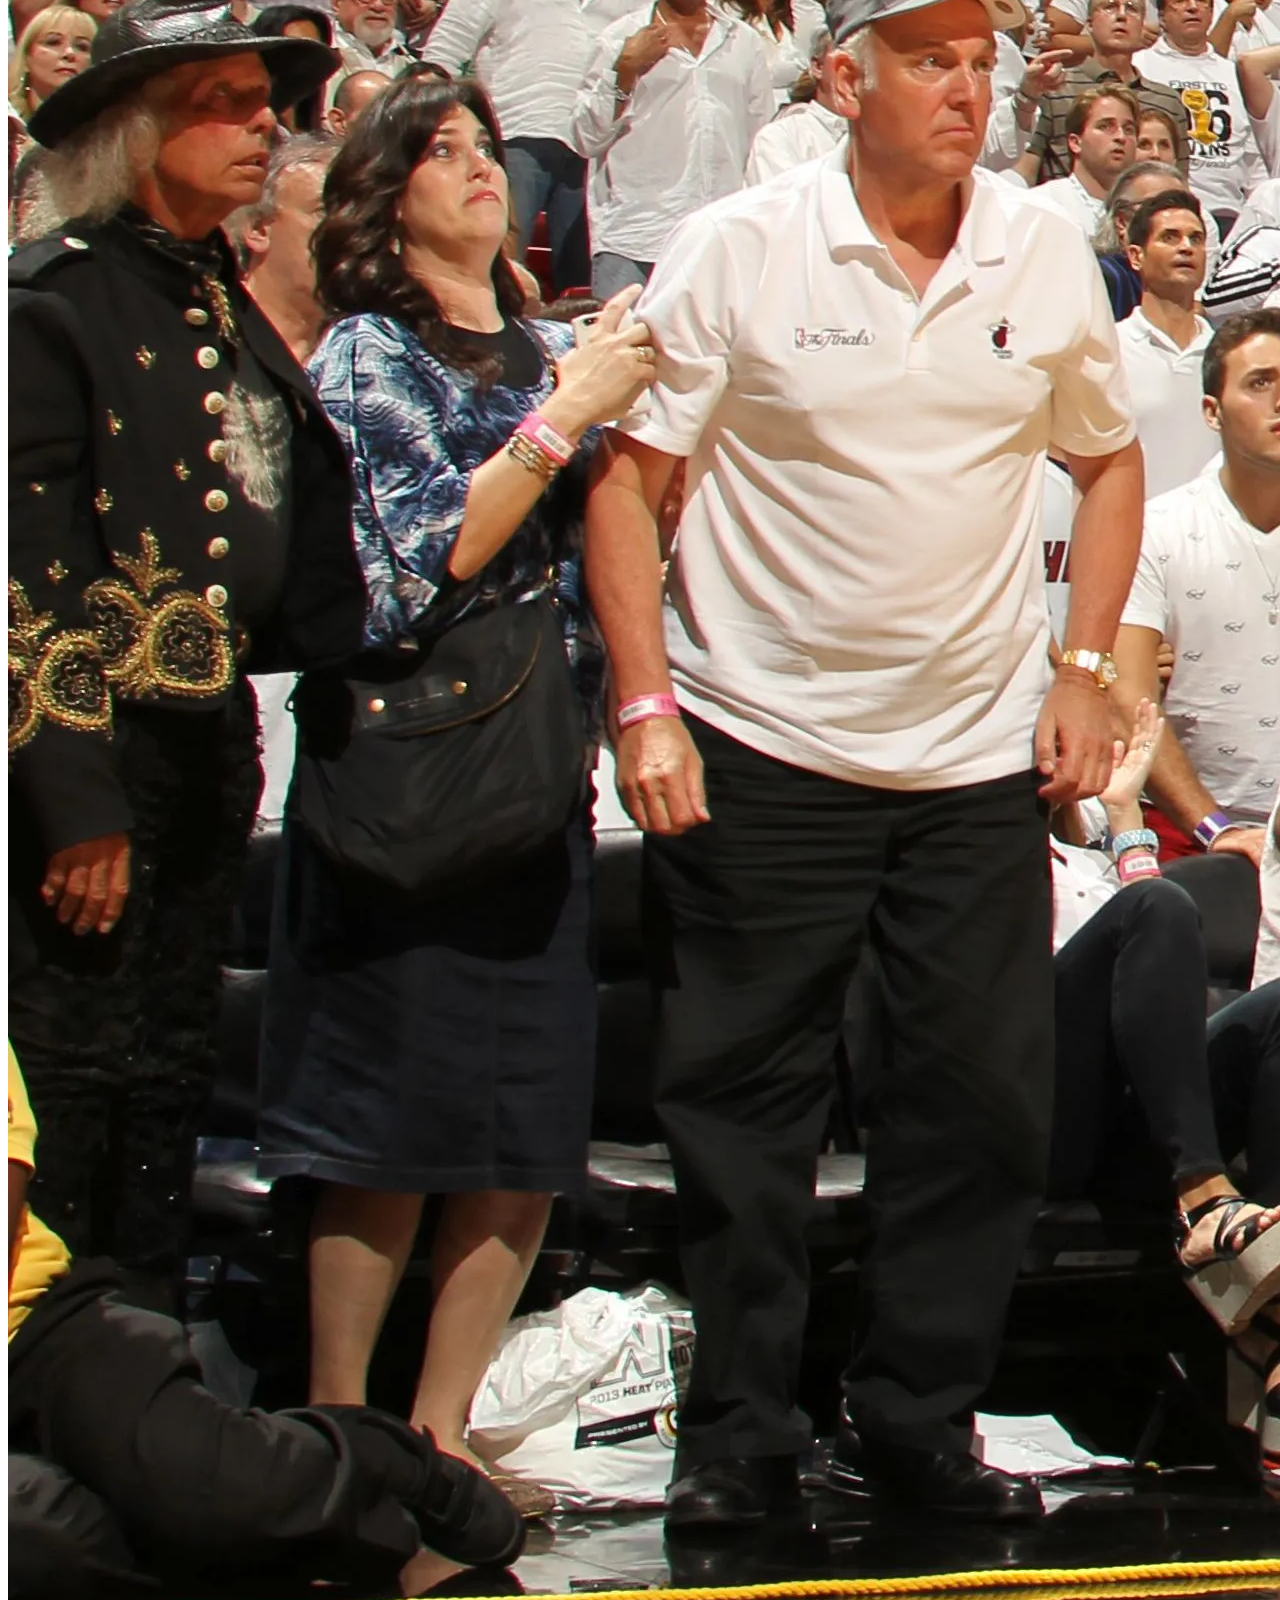
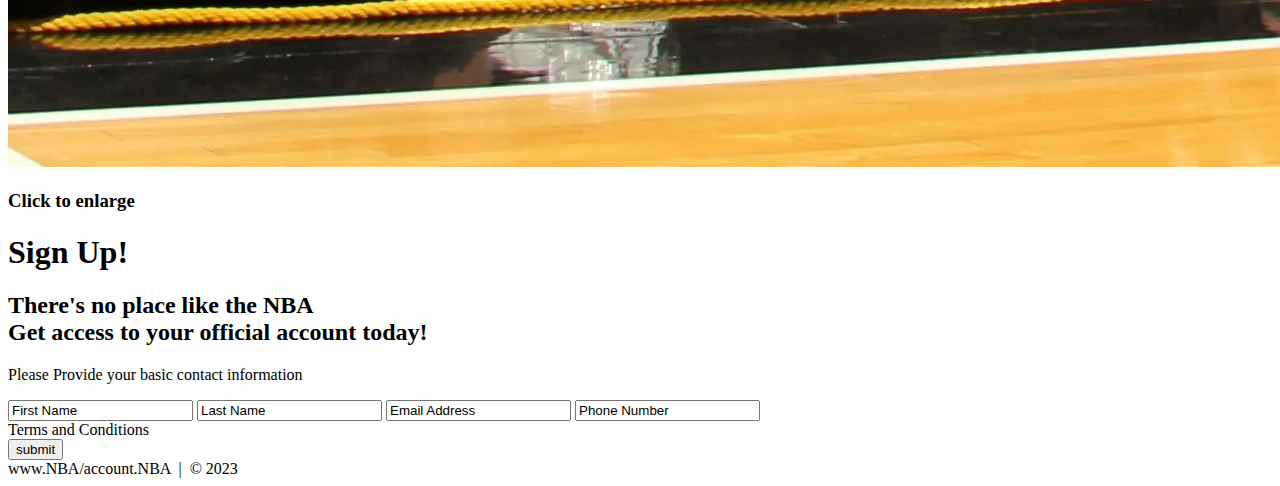
<file: Tech Academy Project 1/index.html>
<!DOCTYPE html>
<html lang="en">
  <head>
    <meta charset="UTF-8" />
    <meta http-equiv="X-UA-Compatible" content="IE=edge" />
    <meta name="viewport" content="width=device-width, initial-scale=1.0" />
    <title>NBA</title>
  </head>
  <body>
    <!-- NAV -->

    <div>
      <ul>
        <a href="#home" id="link"> <li>Home</li></a>
        <a href="#gallery" id="link"><li>Gallery</li></a>
        <a href="#sign-up" id="link"><li>Sign Up</li></a>
      </ul>
    </div>

    <!-- HOME -->

    <div id="home">
      <div>
        <div>
          <span>The NBA</span>
        </div>
      </div>
    </div>

    <!-- GALLERY -->

    <section>
      <div id="gallery">
        <h1>Gallery</h1>
      </div>

      <!-- PHOTO CONTAINER -->

      <div>
        <div>
          <img
            src="Images/Thumb/Thumbnail_1.webp"
            alt="Picture of Tim Duncan and Coach Pop"
          />
          <div>
            <h3>Click to enlarge</h3>
          </div>
        </div>
      </div>

      <div>
        <div>
          <img
            src="Images/Thumb/Thumbnail_2.jpg"
            alt="Picture of Kyrie shooting a shot"
          />
          <div>
            <h3>Click to enlarge</h3>
          </div>
        </div>
      </div>

      <div>
        <div>
          <img
            src="Images/Thumb/Thumbnail_3.webp"
            alt="Picture of Lebron James "
          />
          <div>
            <h3>Click to enlarge</h3>
          </div>
        </div>
      </div>

      <div>
        <div>
          <img
            src="Images/Thumb/Thumbnail_4.webp"
            alt="Picture of Michael Jordan and Kobe Bryant"
          />
          <div>
            <h3>Click to enlarge</h3>
          </div>
        </div>
      </div>

      <div>
        <div>
          <img
            src="Images/Thumb/Thuumbnail_5.jpg"
            alt="Picture of Kobe Bryant"
          />
          <div>
            <h3>Click to enlarge</h3>
          </div>
        </div>
      </div>

      <div>
        <div>
          <img
            src="Images/Thumb/Thumbnail_6.webp"
            alt="Picture of Lebron james Dunking with Dwayne Wade"
          />
          <div>
            <h3>Click to enlarge</h3>
          </div>
        </div>
      </div>

      <div>
        <div>
          <img
            src="Images/Thumb/Thumbnail_7.webp"
            alt="Picture of Michael Jordan Shooting a shot"
          />
          <div>
            <h3>Click to enlarge</h3>
          </div>
        </div>
      </div>

      <div>
        <div>
          <img
            src="Images/Thumb/Thumbnail_8.webp"
            alt="Picture of 3 legendary NBA Players"
          />
          <div>
            <h3>Click to enlarge</h3>
          </div>
        </div>
      </div>

      <div>
        <div>
          <div>
            <img
              src="Images/Thumb/Thumbnail_9.webp"
              alt="Picture of Ray allen Shooting a shot"
            />
            <h3>Click to enlarge</h3>
          </div>
        </div>
      </div>
    </section>

    <!-- SIGN UP -->

    <section>
      <div id="sign-up">
        <div>
          <h1>Sign Up!</h1>
          <div>
            <h2>
              <span>There's no place like the NBA</span> <br />
              Get access to your official account today!
            </h2>
            <p>Please Provide your basic contact information</p>
            <div>
              <form action="" method="post">
                <input class="info" type="text" value="First Name" />
                <input class="info" type="text" value="Last Name" />
                <input class="info" type="text" value="Email Address" />
                <input class="info" type="text" value="Phone Number" />
                <div class="from-spacer">
                  <label class="terms">Terms and Conditions</label>
                </div>
                <div>
                  <input type="submit" value="submit" />
                </div>
              </form>
            </div>
          </div>
        </div>
      </div>
    </section>

    <!-- FOOTER -->

    <div>www.NBA/account.NBA &nbsp;|&nbsp; &copy; 2023</div>
  </body>
</html>
</file>
<file: Bootstrap_4/styles.css>
.taller-image {
  height: 300px;
}

.container {
  padding-left: 0;
}
</file>
<file: Creating_CSS_Menu/styles.css>
body {
  background: #184352;
}

.wrap {
  top: 0;
  left: 0;
  height: auto;
  width: 100%;
}

.menu-container {
  top: 0;
  left: 0;
  position: absolute;
  width: 100%;
  background-color: #184352;
}

.menu {
  font: bold 12px/18px sans-serif;
  text-align: center;
  display: inline;
  margin: 0;
  padding: 0;
  list-style: none;
}

.menu li {
  color: #b3b3b3;
  display: inline-block;
  margin-right: -2px;
  position: relative;
  padding: 12px 40px;
  border: 1px solid #9d9fa2;
  border-radius: 1.5px;
  cursor: pointer;
}

.menu li:hover {
  background-color: #5eafdf;
  color: #fff;
}

.menu li:hover ul {
  display: block;
  opacity: 1;
  visibility: visible;
}

.submenu {
  padding: 0;
  left: 0;
  position: absolute;
  top: 43.5px;
  width: 125.5px;
  opacity: 0;
  visibility: visible;
}

.submenu li {
  background-color: #387593;
  display: block;
  color: #b3b3b3;
}

.submenu li:hover {
  color: #fff;
  background-color: #5eafdf;
}
</file>
